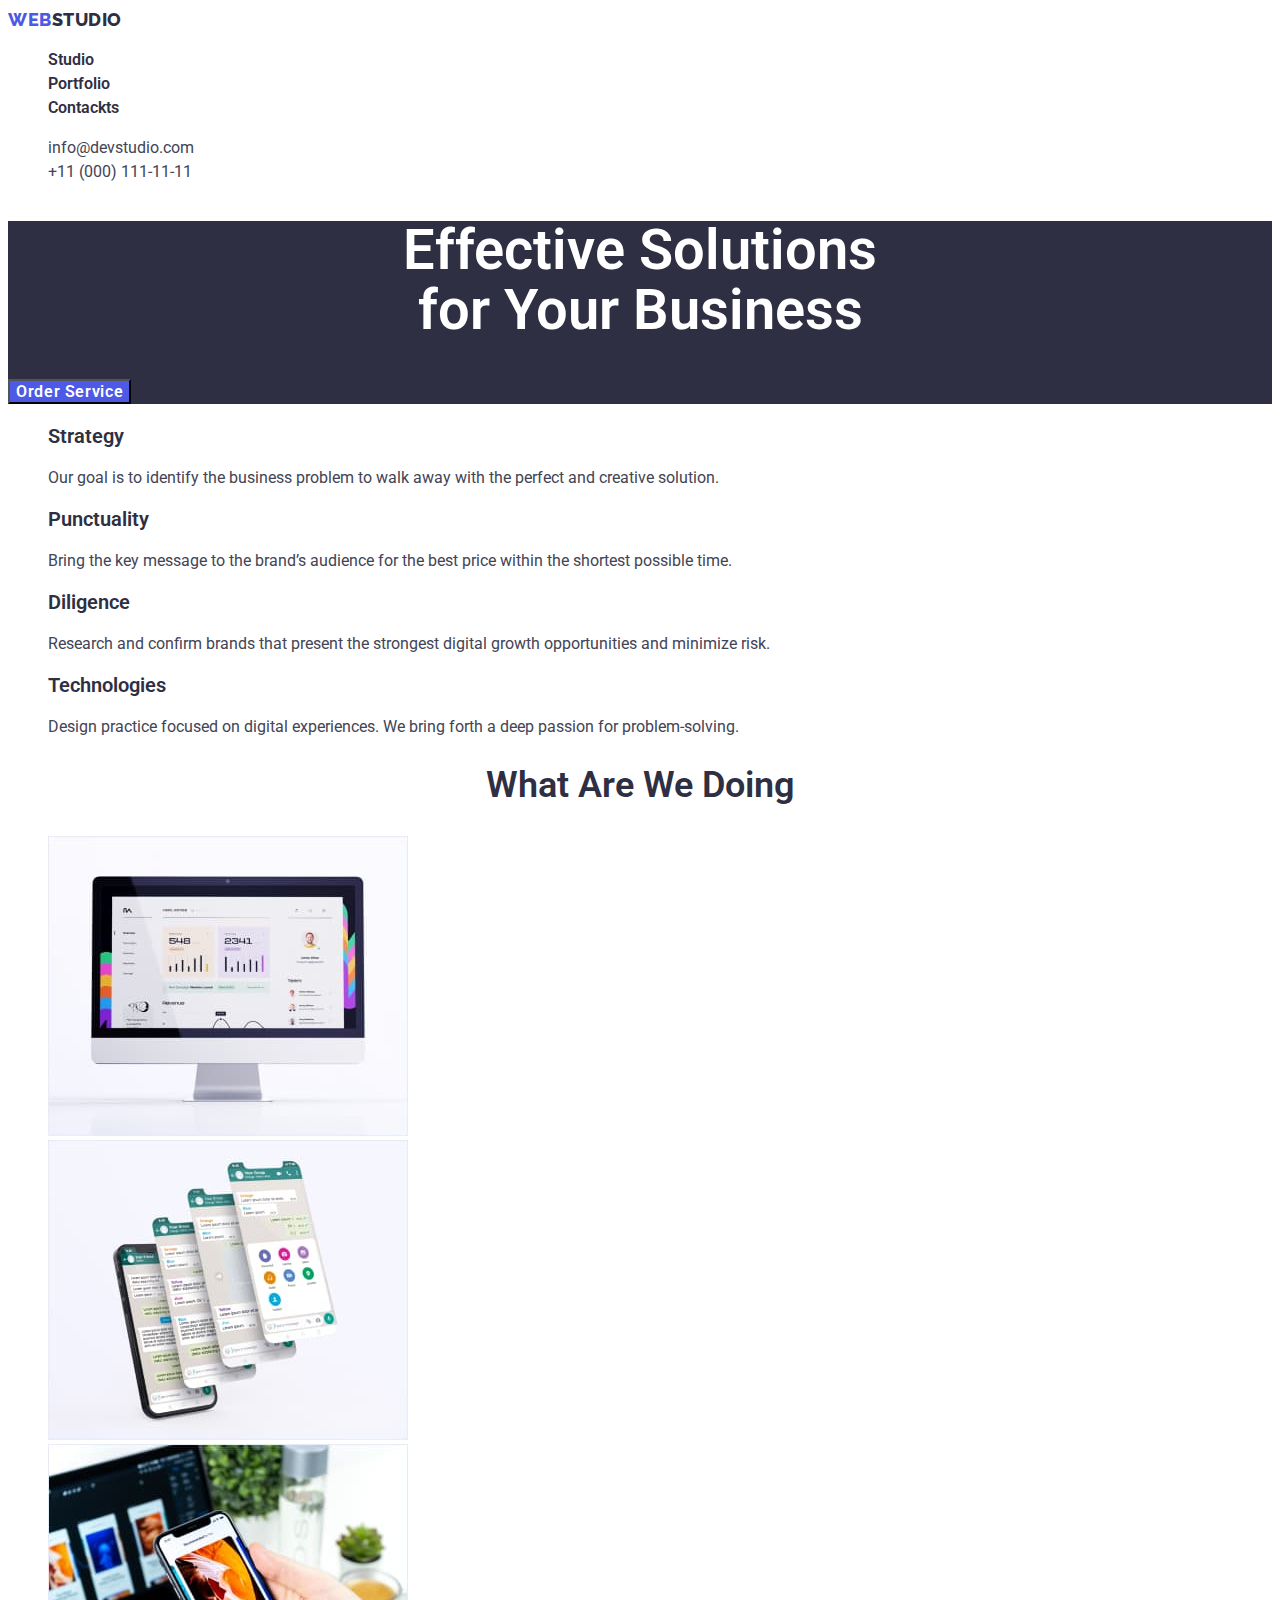
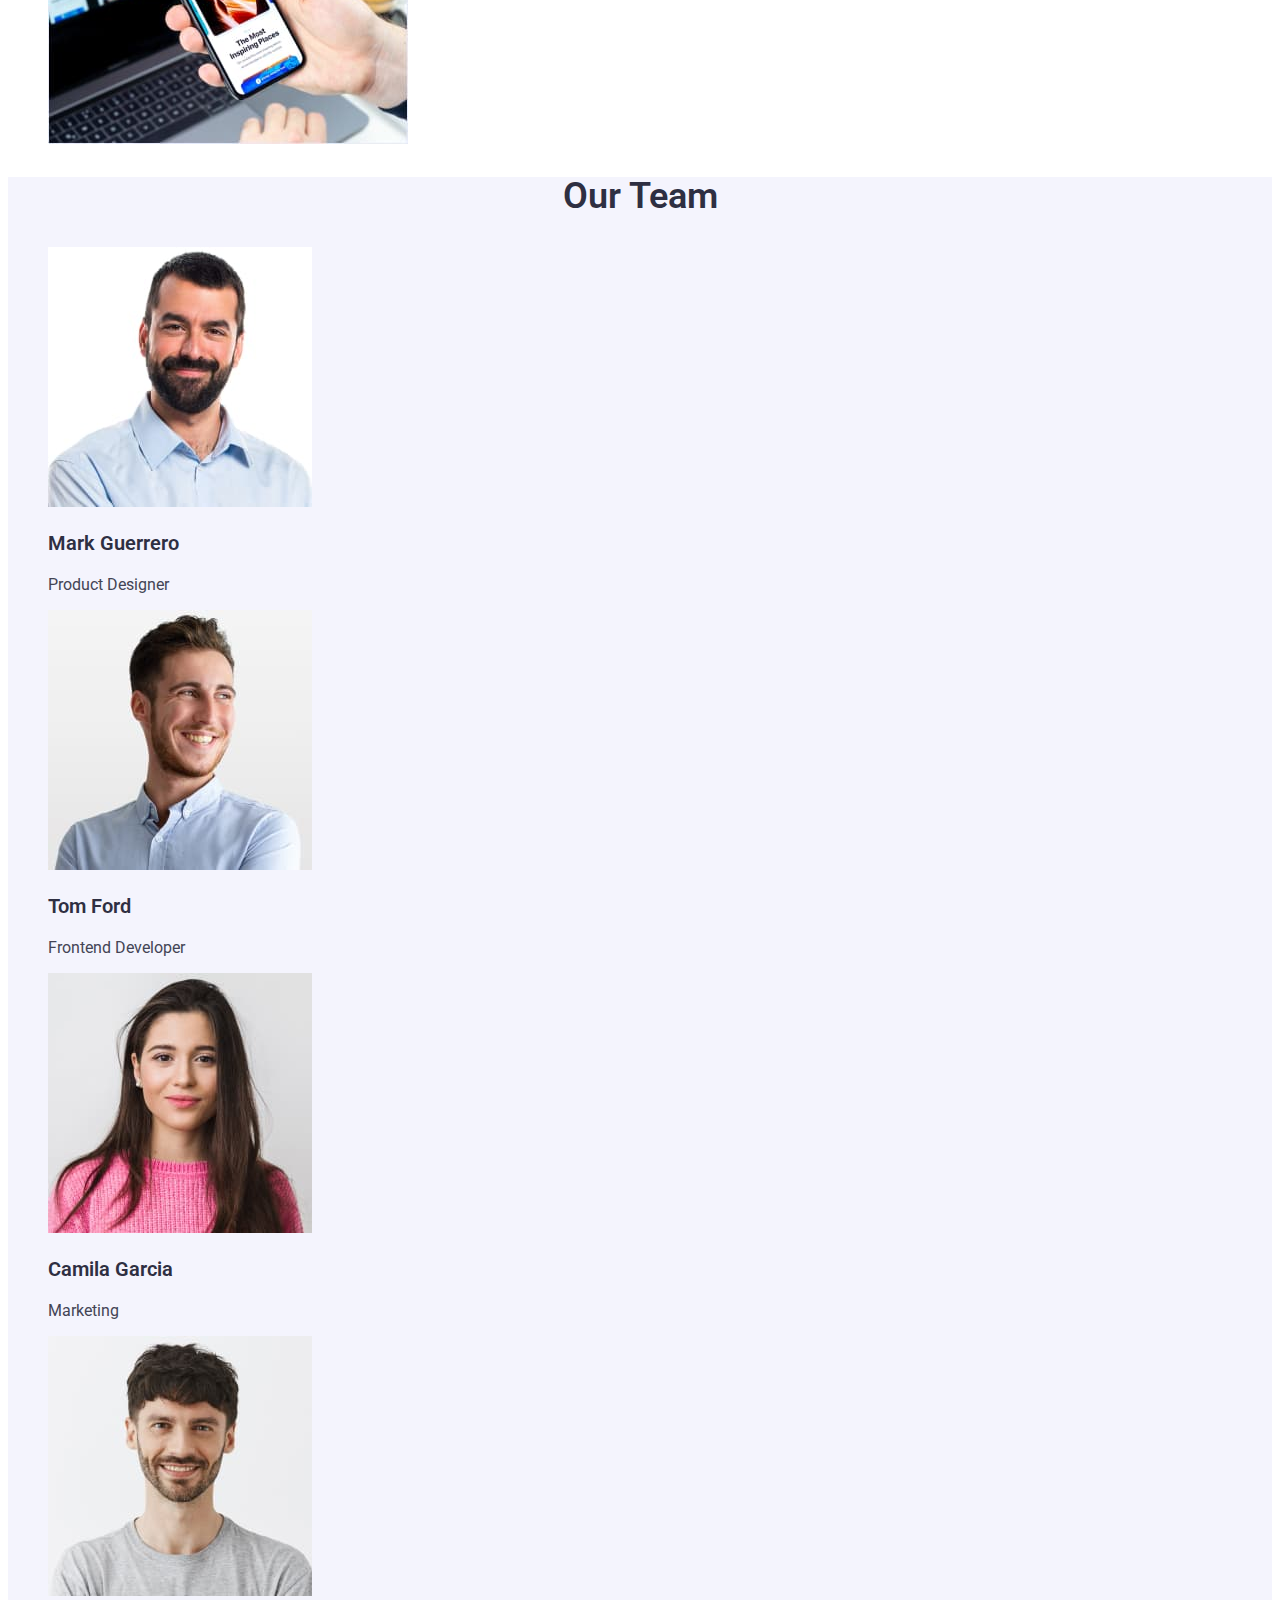
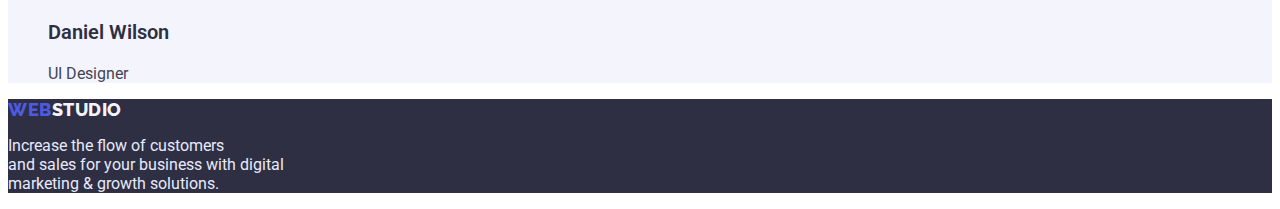
<file: index.html>
<!DOCTYPE html>
<html lang="en">

<head>
    <meta charset="UTF-8">
    <meta http-equiv="X-UA-Compatible" content="IE=edge">
    <meta name="viewport" content="width=device-width, initial-scale=1.0">
    <title>WEBSTUDIO</title>

    <link rel="preconnect" href="https://fonts.googleapis.com">
    <link rel="preconnect" href="https://fonts.gstatic.com" crossorigin>
    <link
        href="https://fonts.googleapis.com/css2?family=Raleway:wght@700&family=Roboto:wght@400;500;700;900&display=swap"
        rel="stylesheet">

    <link rel="stylesheet" href="css/style.css">
</head>
<body>
    <header>
        <a class="logo" href="index.html"><span>WEB</span>STUDIO</a>
        <nav>
            <ul class="site-nav list">
                <li><a class="site-link link" href="/">Studio</a> </li>
                <li><a class="site-link link" class="header-link" href="portfolio.html">Portfolio</a> </li>
                <li><a class="site-link link" href="/">Contackts</a> </li>
            </ul>
        </nav>
        <ul class="contacts-list list">
            <li ><a class="contacts-link" href="mailto:info@devstudio.com">info@devstudio.com</a>
            </li>
            <li ><a class="contacts-link" href="tel:+110001111111">+11 (000) 111-11-11</a></li>
        </ul>
    </header>
    <main>
        <section class="hero">
            <h1 class="hero-title">
                Effective Solutions <br />
                for Your Business
            </h1>
            <button class="button" type=“button”>Order Service</button>
        </section>
        <section class="section">
            <h2 class="section-title visually-hidden">Features </h2>
            <ul class="list">
                <li> 
                    <h2 class="feature-list list"></h2>
                    <h3 class="title">Strategy</h3>
                    <p>
                        Our goal is to identify the business problem to walk away with the
                        perfect and creative solution.
                    </p>
                </li>
                <li>
                    <h3 class="title">Punctuality</h3>
                    <p>
                        Bring the key message to the brand’s audience for the best price
                        within the shortest possible time.
                    </p>
                </li>
                <li> 
                    <h3 class="title">Diligence</h3>
                    <p>
                        Research and confirm brands that present the strongest digital
                        growth opportunities and minimize risk.
                    </p>
                </li>
                <li>
                    <h3 class="title">Technologies</h3>
                    <p>
                        Design practice focused on digital experiences. We bring forth a
                        deep passion for problem-solving.
                    </p>
                </li>
            </ul>
        </section class="section">
        <h2 class="section-title">What are we doing</h2>
        <ul class="list">
            <li>
                <a href=""> <img src="images/monitor.jpg" alt="computer" width="360" height="300">
                </a>
            </li>
            <li>
                <a href="">
                    <img src="images/phone-desktop.jpg" alt="screenshot" width="360" height="300" />
                </a>
            </li>
            <li>
                <a href="">
                    <img src="images/phone-in-arm.jpg" alt="phone" width="360" height="300" />
                </a>
            </li>
        </ul>
        <section class="section team">
            <h2 class="section-title">Our Team</h2>
            <ul class="team-list list">
                <li>
                    <a href="">
                        <img src="images/mark-guerrero.jpg" alt="fotomark" width="264" height="260" />
                    </a>
                    <h3 class="title">Mark Guerrero</h3>
                    <p>Product Designer</p>
                </li>
                <li>
                    <a href="">
                        <img src="images/tom-ford.jpg" alt="fototom" width="264" height="260" />
                    </a>
                    <h3 class="title">Tom Ford</h3>
                    <p>Frontend Developer</p>
                </li>
                <li>
                    <a href="">
                        <img src="images/camila-garcia.jpg" alt="fotocamila" width="264" height="260" />
                    </a>
                    <h3 class="title">Camila Garcia</h3>
                    <p>Marketing</p>
                </li>
                <li>
                    <a href="">
                        <img src="images/daniel-wilson.jpg" alt="fotodaniel" width="264" height="260" />
                    </a>
                    <h3 class="title">Daniel Wilson</h3>
                    <p>UI Designer</p>
                </li>
            </ul>
        </section>
    </main>
    <footer class="footer">
        <a class="logo" href="/"><span>WEB</span>STUDIO</a>
        <p>
            Increase the flow of customers <br /> and sales for your business with digital <br />
            marketing & growth solutions.
        </p>
    </footer>
</body>

</html>
</file>
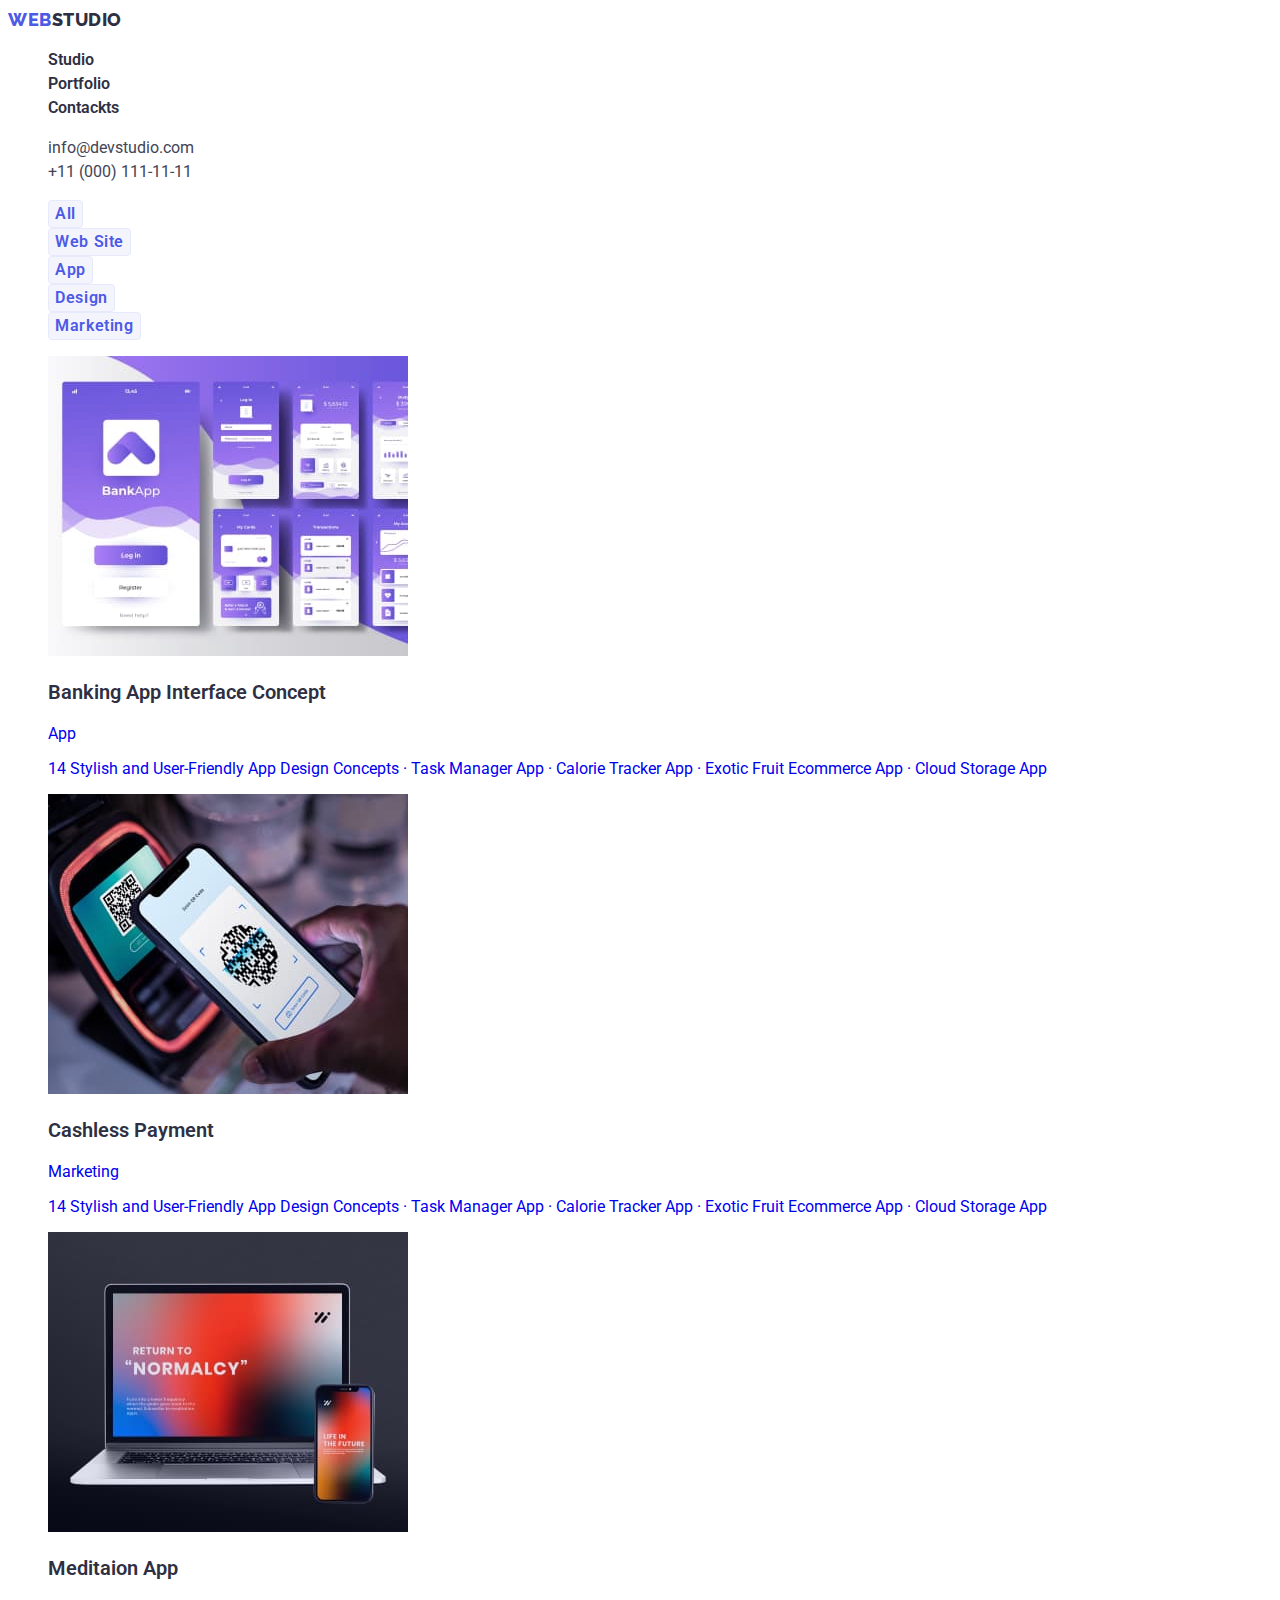
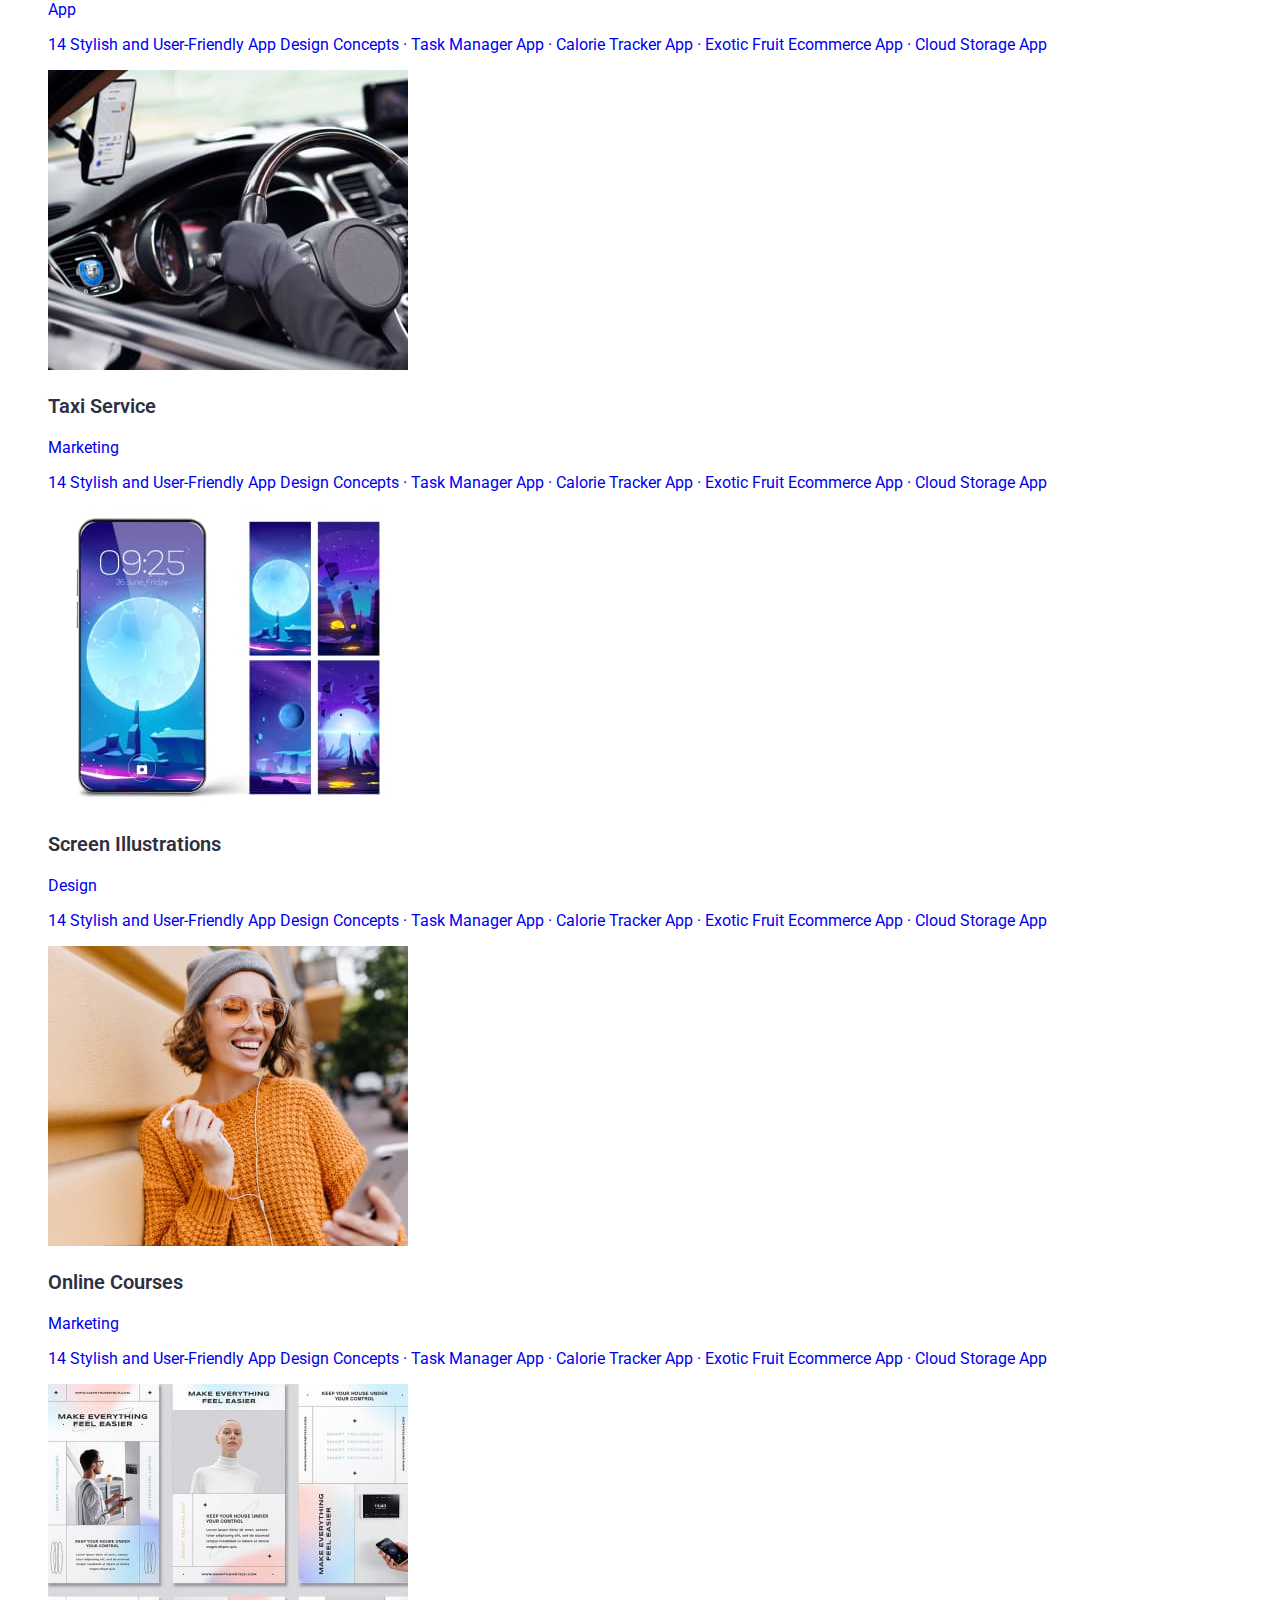
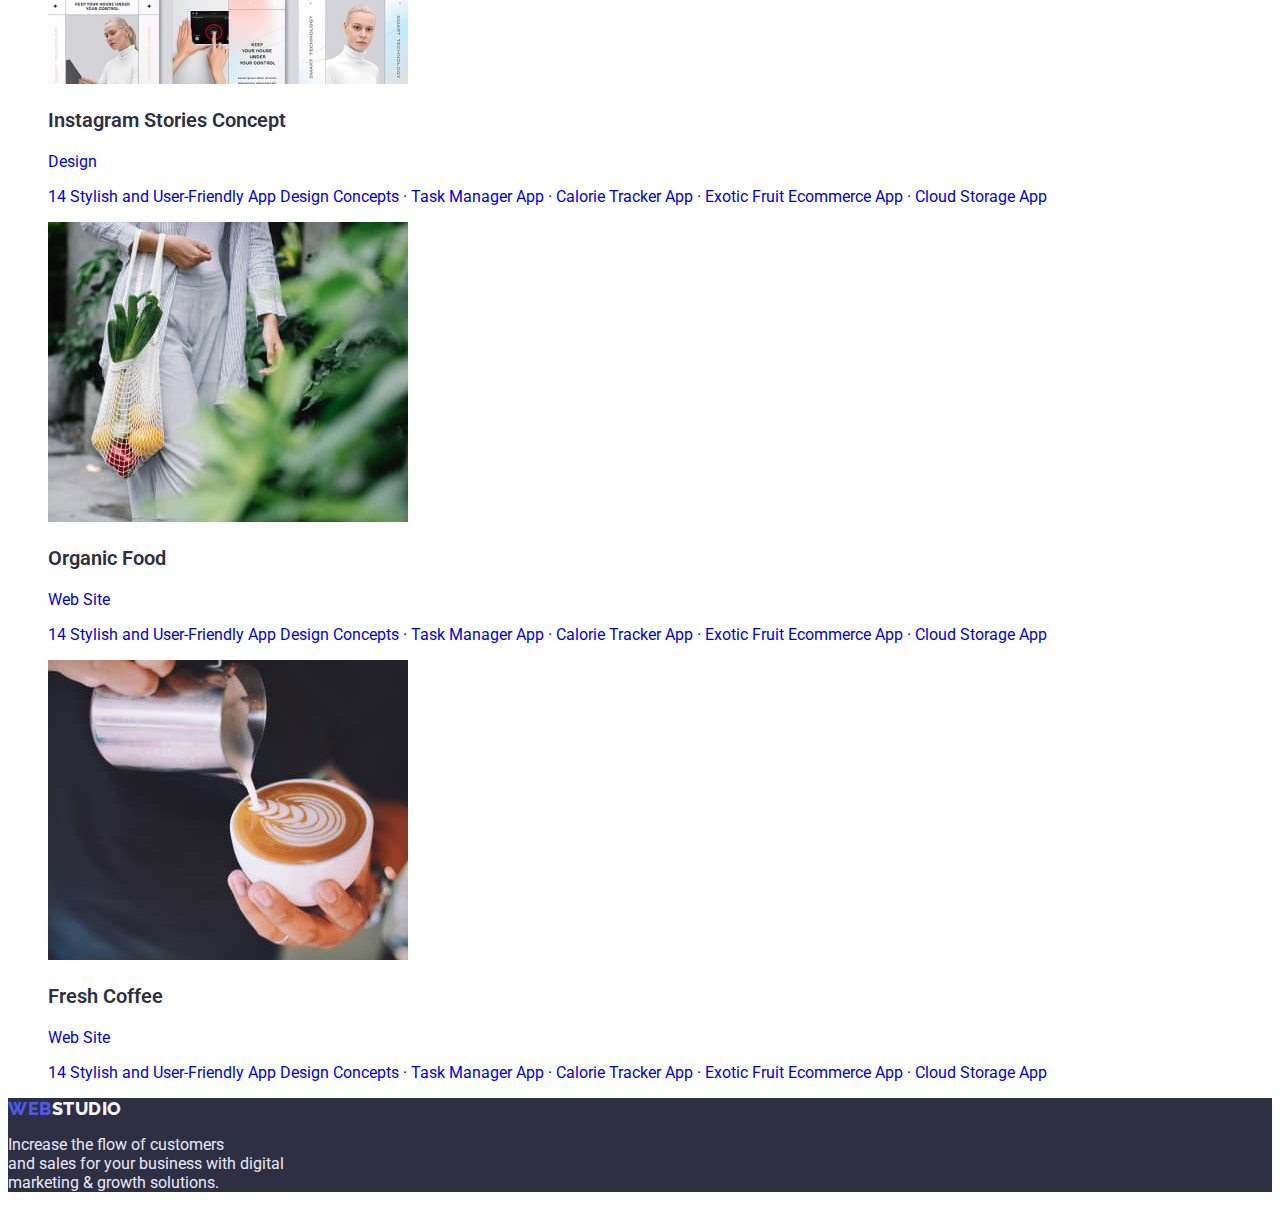
<file: portfolio.html>
<!DOCTYPE html>
<html lang="en">
<head>
    <meta charset="UTF-8">
    <meta http-equiv="X-UA-Compatible" content="IE=edge">
    <meta name="viewport" content="width=device-width, initial-scale=1.0">
    <title>Portfolio</title>

    <link rel="preconnect" href="https://fonts.googleapis.com">
    <link rel="preconnect" href="https://fonts.gstatic.com" crossorigin>
    <link href="https://fonts.googleapis.com/css2?family=Raleway:wght@700&family=Roboto:wght@400;500;700;900&display=swap"
    rel="stylesheet">

    <link rel="stylesheet" href="css/style.css">
</head>
<body>
    <header>
        <a class="logo" href="index.html"><span>WEB</span>STUDIO</a>
        <nav>
            <ul class="site-nav list">
                <li><a class="site-link link" href="index.html">Studio</a> </li>
                <li><a class="site-link link" href="portfolio.html">Portfolio</a> </li>
                <li><a class="site-link link" href="/">Contackts</a> </li>
            </ul>
        </nav>
        <ul class="contacts-list list">
            <li ><a class="contacts-link" href="mailto:info@devstudio.com">info@devstudio.com</a>
            </li>
            <li ><a class="contacts-link" href="tel:+110001111111">+11 (000) 111-11-11</a></li>
        </ul>
    </header>
    <main>
        <section class="feature-list">
            <ul class="list">
                <li><button class="button-portfolio" type="button">All </button></li>
                <li><button class="button-portfolio" type="button">Web Site</button></li>
                <li><button class="button-portfolio" type="button">App</button></li>
                <li><button class="button-portfolio" type="button">Design</button></li>
                <li><button class="button-portfolio" type="button">Marketing</button></li>
                </ul>
            <ul class="list"> 
                <li> 
                    <a class="text-decor-none" href="#"><img width="360" height="300" src="images/app-phone.jpg" alt="Banking App Interface Concept">
                    <h3 class="title">Banking App Interface Concept</h3> 
                    <p>App</p>
                    <p>14 Stylish and User-Friendly App Design Concepts · Task Manager App · Calorie Tracker App · Exotic Fruit Ecommerce
                    App · Cloud Storage App</p>
                    </a>
                </li>
                <li > 
                    <a class="text-decor-none" href="#"><img width="360" height="300" src="images/phone-terminal.jpg" alt="Banking App Interface Concept"> 
                    <h3 class="title">Cashless Payment</h3>
                    <p> Marketing</p>
                    <p>14 Stylish and User-Friendly App Design Concepts · Task Manager App · Calorie Tracker App · Exotic Fruit Ecommerce App ·
                    Cloud Storage App</p>    
                    </a>
                </li>
                <li> 
                    <a class="text-decor-none" href="#"> 
                    <img src="images/leptop.jpg" alt="Laptop"> 
                    <h3 class="title">Meditaion App</h3>
                    <p>App</p>
                    <p>14 Stylish and User-Friendly App Design Concepts · Task Manager App · Calorie Tracker App · Exotic Fruit Ecommerce
                        App · Cloud Storage App</p>
                    </a>
                </li>
                <li> 
                    <a class="text-decor-none" href="#"> 
                    <img width="360" height="300" src="images/car.jpg" alt="Car">
                    <h3 class="title">Taxi Service</h3>
                    <p>Marketing</p>
                    <p>14 Stylish and User-Friendly App Design Concepts · Task Manager App · Calorie Tracker App · Exotic Fruit Ecommerce
                    App · Cloud Storage App</p>
                </a>
                </li>
                <li> 
                    <a class="text-decor-none" href="#"> 
                    <img width="360" height="300" src="images/phone-art.jpg" alt="Screen Illustrations">
                    <h3 class="title">Screen Illustrations</h3>
                    <p>Design</p>
                    <p>14 Stylish and User-Friendly App Design Concepts · Task Manager App · Calorie Tracker App · Exotic Fruit Ecommerce
                    App · Cloud Storage App</p>
                    </a> 
                </li>
                <li> <a class="text-decor-none" href="#">
                    <img width="360" height="300" src="images/women.jpg" alt="Women">
                    <h3 class="title">Online Courses</h3>
                    <p>Marketing</p>
                    <p>14 Stylish and User-Friendly App Design Concepts · Task Manager App · Calorie Tracker App · Exotic Fruit Ecommerce
                    App · Cloud Storage App</p>
                </a>   
                </li>
                <li> 
                    <a class="text-decor-none" href="#">
                    <img width="360" height="300" src="images/pages.jpg" alt="Instagram Stories">
                    <h3 class="title">Instagram Stories Concept</h3>
                    <p>Design</p>
                    <p >14 Stylish and User-Friendly App Design Concepts · Task Manager App · Calorie Tracker App · Exotic Fruit Ecommerce
                    App · Cloud Storage App</p>
                    </a>    
                </li>
                <li> 
                    <a class="text-decor-none" href="#"> 
                    <img width="360" height="300" src="images/women-with-vegetables.jpg" alt="women-with-vegetables">
                    <h3 class="title">Organic Food</h3>
                    <p>Web Site</p>
                    <p>14 Stylish and User-Friendly App Design Concepts · Task Manager App · Calorie Tracker App · Exotic Fruit Ecommerce
                    App · Cloud Storage App</p>
                    </a>  
                </li >
                <li> <a class="text-decor-none" href="#">
                    <img width="360" height="300" src="images/cofe.jpg" alt="Cofe">
                    <h3 class="title">Fresh Coffee</h3>
                    <p>Web Site</p>
                    <p>14 Stylish and User-Friendly App Design Concepts · Task Manager App · Calorie Tracker App · Exotic Fruit Ecommerce
                    App · Cloud Storage App</p>
                </a>
                </li>
            </ul>
        </section>

    </main>

    <footer class="footer">
        <a class="logo" href="/"><span>WEB</span>STUDIO</a>
        <p>
            Increase the flow of customers <br /> and sales for your business with digital <br />
            marketing & growth solutions.
        </p>
    </footer>

</body>
</html>
</file>
<file: css/style.css>
:root {
    --text-color: #434455;
    --active-color: #4D5AE5;
    --title-bcg-color: #2E2F42;
    --light-color: #F4F4FD;
    --main-color: #FFFFFF;
}

body {
    color: var(--text-color);
    background: var(--main-color);
    font-family: "Roboto", sans-serif;
    font-size: 16px;  
}

.list {
    list-style: none;
}

/* Logo */
.logo {
    font-family: "Raleway", sans-serif;
    font-weight: 800;
    font-size: 18px;
    line-height: 1.33;
    letter-spacing: 0.03em;
    text-transform: uppercase;
    color: var(--title-bcg-color);
    text-decoration: none;
}

.logo span {
    color: var(--active-color);
}

/* Site nav */
.site-nav .link {
    color: var(--title-bcg-color);
    font-weight: 600;
    font-size: 16px;
    line-height: 1.5;
    text-decoration: none;
}

.text-decor-none {
    text-decoration: none
}

.site-nav .link:hover,
.site-nav .link:focus {
    color: var(--text-color);
}

/* Contacts */
.contacts-link,
.work-link {
    font-size: 16px;
    line-height: 1.5;
    color: var(--text-color);
    text-decoration: none;
}

.contacts-link:hover,
.contacts-link:focus {
    color: var(--active-color);
}

/* Hero */
.hero {
    background: var(--title-bcg-color);
}

.hero-title {
    color: var(--main-color);
    font-weight: 600;
    font-size: 56px;
    line-height: 1.07;
    text-align: center;
}

/* Button */
.button {
    color: var(--main-color);
    background: var(--active-color);
    font-family: "Roboto", sans-serif;
    font-weight: 600;
    font-size: 16px;
    line-height: 1.19;
    display: flex;
    align-items: center;
    letter-spacing: 0.04em;
    cursor: pointer;
}

/* Sections */
.section-title {
    color: var(--title-bcg-color);
    font-weight: 600;
    font-size: 36px;
    line-height: 1.11;
    text-align: center;
    text-transform: capitalize;
}

.visually-hidden {
    position: absolute;
    width: 1px;
    height: 1px;
    margin: -1px;
    border: 0;
    padding: 0;
    white-space: nowrap;
    clip-path: inset(100%);
    clip: rect(0 0 0 0);
    overflow: hidden;
}

.feature-list .title,
.team-list .title,
.work-link .title {
    color: var(--title-bcg-color);
    font-weight: 600;
    font-size: 20px;
    line-height: 1.2;
}

   .title {
    color: var(--title-bcg-color);
   font-weight: 600;
   font-size: 20px;
   line-height: 1.2;
   }

.team {
    background: var(--light-color);
}

/* Footer */
.footer {
    background: var(--title-bcg-color);
}

.footer .logo {
    color: var(--light-color);
    line-height: 1.17;
}

.footer p {
    color: #E7E9FC;
}

/* Porfolio */
/* Buttons */
.button-portfolio {
    color: var(--active-color);
    background: var(--light-color);
    font-family: "Roboto";
    font-style: normal;
    font-weight: 600;
    font-size: 16px;
    line-height: 1.5;
    display: flex;
    align-items: center;
    text-align: center;
    letter-spacing: 0.04em;
    cursor: pointer;
    border: 1px solid #E7E9FC;
    border-radius: 4px;
    
}

.button-portfolio:active {
    background: #404BBF;
    box-shadow: 0px 4px 4px rgba(0, 0, 0, 0.15);
    border-radius: 4px;
    color: var(--light-color);
}
</file>
